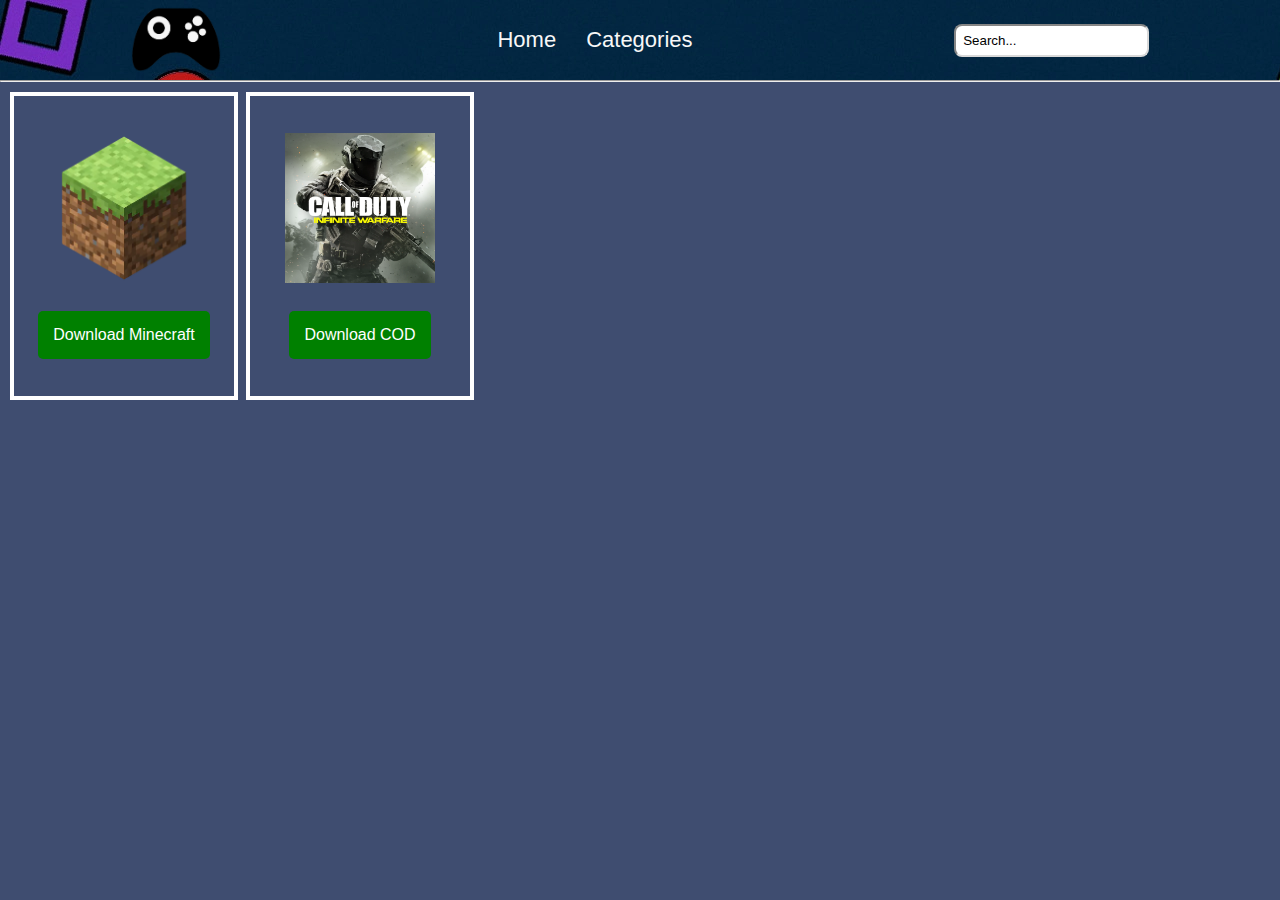
<file: index.html>
<!DOCTYPE html>
<html>
<head>
	<meta charset="utf-8">
	<meta name="viewport" content="width=device-width, initial-scale=1">
	<link rel="stylesheet" type="text/css" href="style.css">
	<title>EasyGame</title>
</head>
<body>
	<div class="header">
		<div class="logo">
			<img class="logo" src="logo.png">
		</div>
		<ul>
			<li><a href="index.html">Home</a><li> 
			<li><a href="">Categories</a> </li>
				
		</ul>
		<div class="searchd"><input class="search" id="story" name="story" value="Search..." onblur="if(this.value=='') this.value='Search...';" onfocus="if(this.value=='Search...') this.value='';" type="text" autocomplete="off" style="border-color: rgb(217, 217, 217);">
		</div>
	</div >
	<hr>
<div class="games">
	<div class="mine">
    <img class="img" src="mine.png">
	<a class="mined" href="minepg.html">Download Minecraft</a>
	</div>
	<div class="cfd">
		<img src="cfd.png" class="cfdimg">
		<a href="" class="cfdd">Download COD</a>
	</div>
</div>
 </body>
</file>
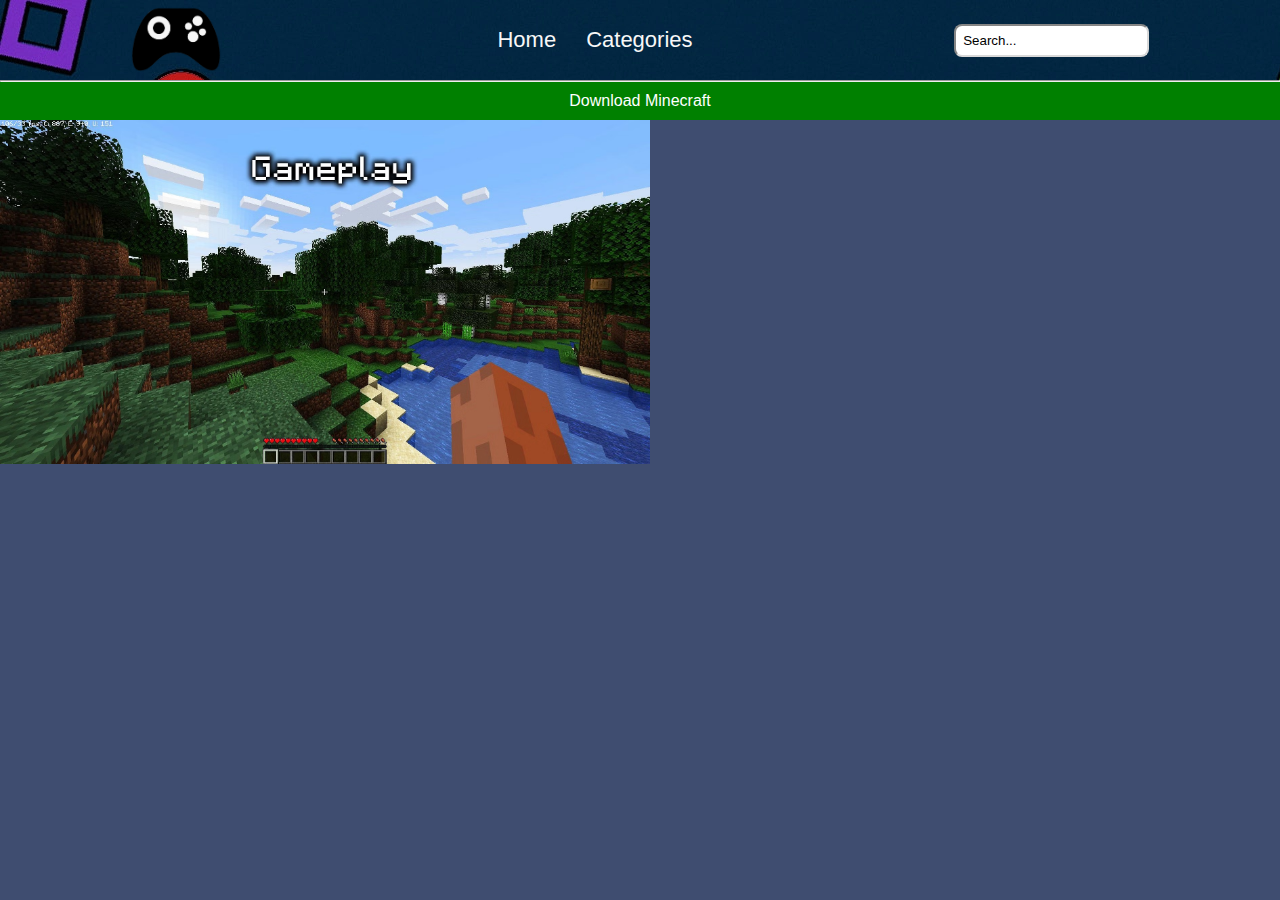
<file: minepg.html>
<!DOCTYPE html>
<html lang="en">
<head>
    <link rel="stylesheet" href="style.css">
    <meta charset="UTF-8">
    <meta http-equiv="X-UA-Compatible" content="IE=edge">
    <meta name="viewport" content="width=device-width, initial-scale=1.0">
    <title>EasyGame</title>
</head>
<body>
    <div class="header">
		<div class="logo">
			<img class="logo" src="logo.png">
		</div>
		<ul>
			<li><a href="index.html">Home</a><li> 
			<li><a href="">Categories</a> </li>
				
		</ul>
		<div class="searchd"><input class="search" id="story" name="story" value="Search..." onblur="if(this.value=='') this.value='Search...';" onfocus="if(this.value=='Search...') this.value='';" type="text" autocomplete="off" style="border-color: rgb(217, 217, 217);">
		</div>
	</div >
	<hr>

	<div class="minepg">
		<a class="minepgd" href="https://tlauncher.org/installer-rum">Download Minecraft</a>
		<img src="gmp.png" class="gmp">
	</div>
	
</body>
</html>
</file>
<file: style.css>
*{
   list-style-type: none;
   margin: 0px;
   padding: 0px;
}


body {
  background-color:#3f4d70;
}
.mined{
  background-color: green;
  border-radius: 5px ;
  padding: 15px;
  text-decoration: none;
  font-family: 'Roboto', sans-serif;
  color: white;
 



 }
.search{
  padding: 7px;
  border-radius: 8px;
 
}
.mined:hover {
  background-color: #236931 ;
}
.img{
  width: 150px;
  margin-bottom: 28px;
}
.logo{
  width: 90px;
}
.header{ 
  display:  flex; 
  justify-content: space-around;
  align-items: center;
  width: 100%;
  height:80px; 
  background-image:url("bimg.png");

}
  

.header ul{
  display: flex;

}
.header ul li{
  padding-left: 15px;
  font-size: 22px;
  color: rgb(247, 247, 247);
  text-decoration: none;
}
.mine{
  position: relative; 
  top: 0;
  left: 0;
  display:flex ;
  flex-direction: column;
  align-items: center;
  justify-content: center;
  border: 4px solid white;
  width: 220px;
  height: 300px;
  margin-top: 10px;


}
.header ul li a {
  color: rgb(247, 247, 247);
  text-decoration: none;
  font-family: 'Trebuchet MS', 'Lucida Sans Unicode', 'Lucida Grande', 'Lucida Sans', Arial, sans-serif;
}
.header ul li a:hover, .header ul li a:active {
  font-size: 150%;
  background-color: rgb(217, 205, 133);
  border-radius: 5px;
  padding: 3px;
}

.cfd{
  position:relative;
  top: 0;
  left: 0;
  display:flex ;
  flex-direction: column;
  align-items: center;
  justify-content: center;
  border: 4px solid white;
  width: 220px;
  height: 300px;
  margin-top: 10px;
  margin-left: 8px;

}
.cfdimg{
  width: 150px;
  margin-bottom: 28px;
}
.games{
  display: flex;
  margin-left: 10px;
  
}
.cfdd{
  background-color: green;
  border-radius: 5px ;
  padding: 15px;
  text-decoration: none;
  font-family: 'Roboto', sans-serif;
  color: white;
  
 
}
.minepgd{
  display: flex; 
  justify-content: center;
  background-color:green;
  color: white;
  padding: 10px;
  text-decoration: none;
  font-family: 'Gill Sans', 'Gill Sans MT', Calibri, 'Trebuchet MS', sans-serif;
  
  
}
.gmp{
  position: relative;
  width: 650px;
  display: flex;
  justify-content: c;
}
</file>
